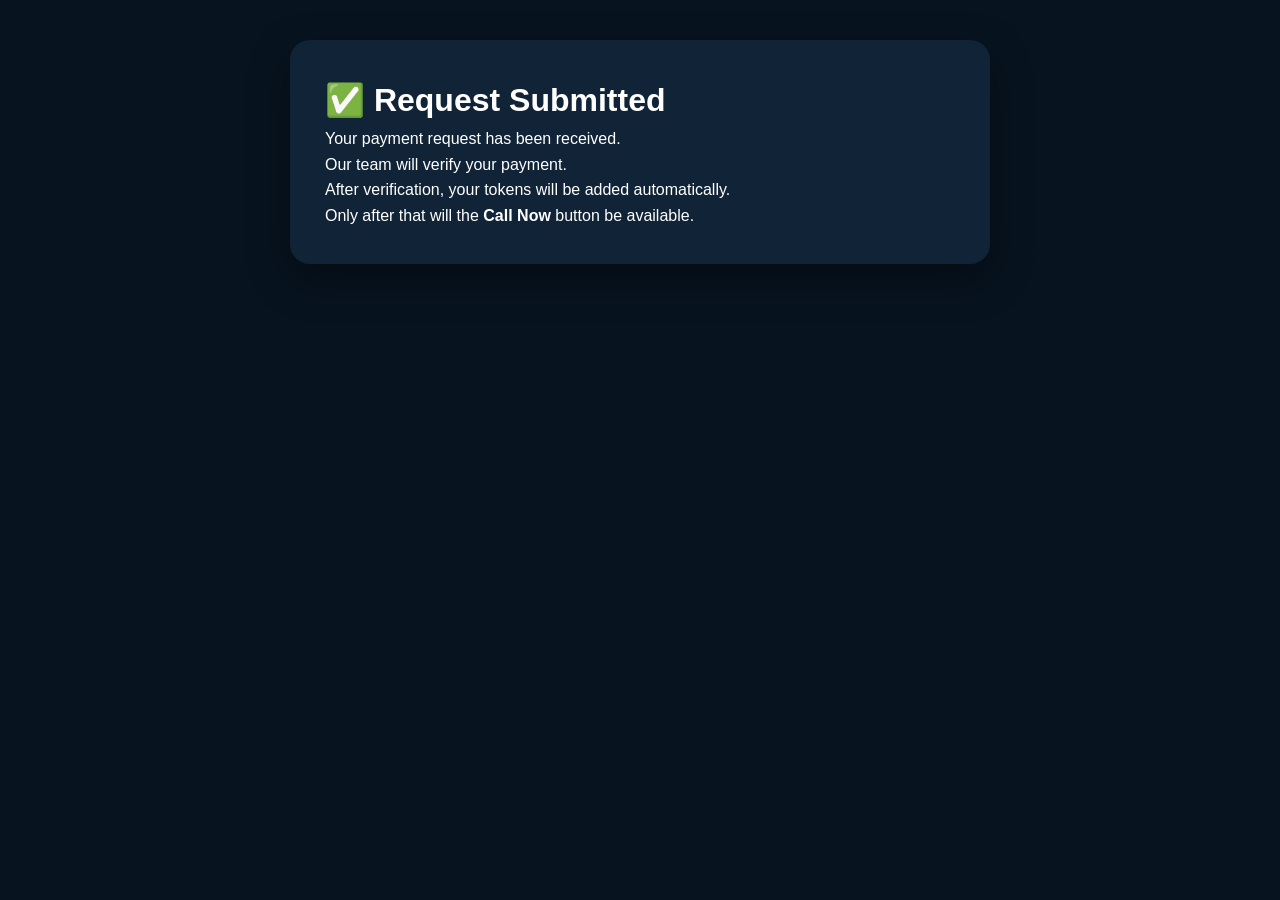
<file: success.html>
<!DOCTYPE html>
<html>

<head>

<title>Payment Pending</title>

<link rel="stylesheet" href="style.css">

</head>

<body>

<div class="payment-box">

<h1>✅ Request Submitted</h1>

<p>

Your payment request has been received.

</p>

<p>

Our team will verify your payment.

</p>

<p>

After verification, your tokens will be added automatically.

</p>

<p>

Only after that will the

<b>Call Now</b>

button be available.

</p>

</div>

</body>

</html>
</file>
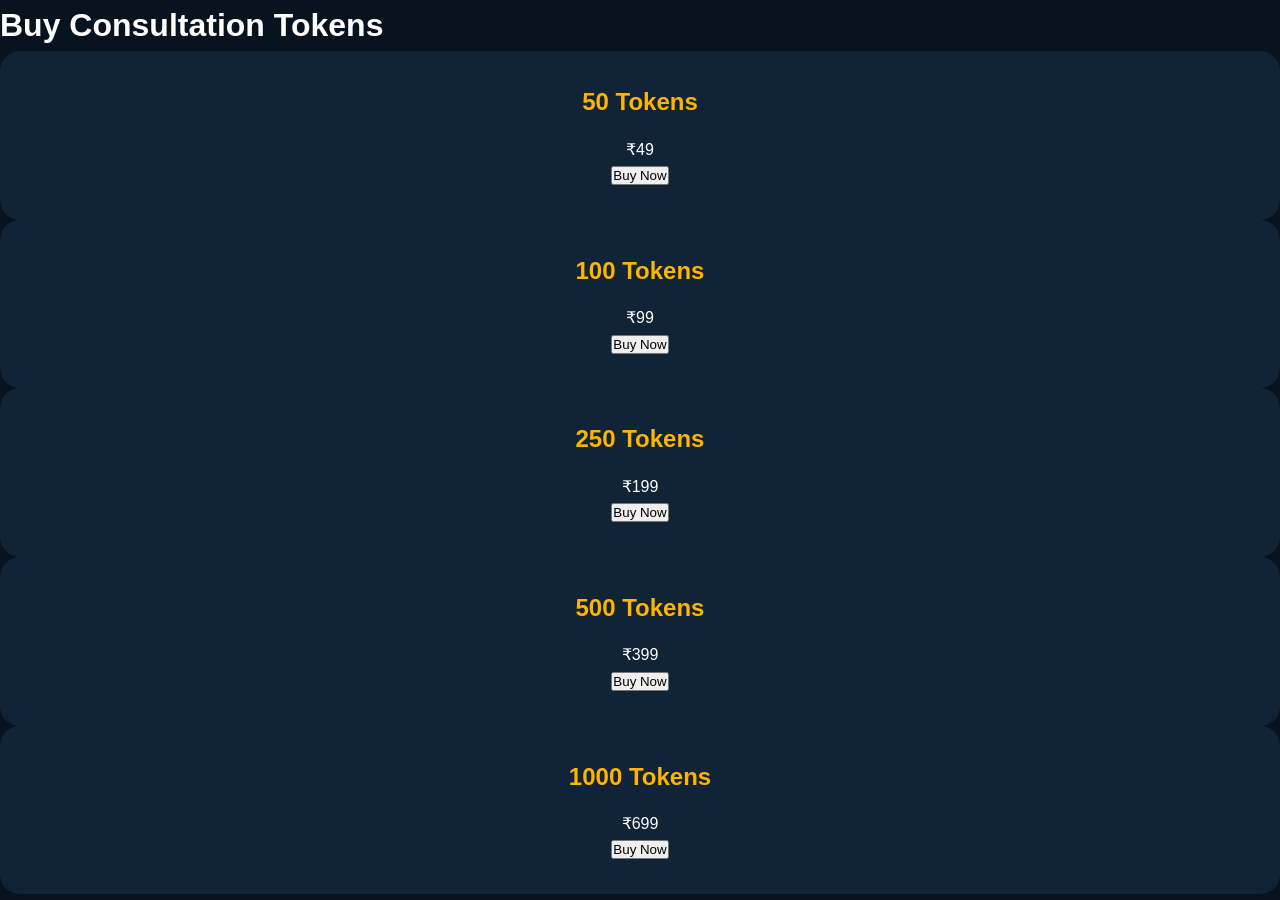
<file: tokens.html>
<!DOCTYPE html>
<html>

<head>
<title>Buy Tokens</title>
<link rel="stylesheet" href="style.css">
</head>

<body>


<h1>Buy Consultation Tokens</h1>


<div class="token-card">

<h2>50 Tokens</h2>
<p>₹49</p>

<button onclick="buyToken('50','49')">
Buy Now
</button>

</div>



<div class="token-card">

<h2>100 Tokens</h2>
<p>₹99</p>

<button onclick="buyToken('100','99')">
Buy Now
</button>

</div>



<div class="token-card">

<h2>250 Tokens</h2>
<p>₹199</p>

<button onclick="buyToken('250','199')">
Buy Now
</button>

</div>



<div class="token-card">

<h2>500 Tokens</h2>
<p>₹399</p>

<button onclick="buyToken('500','399')">
Buy Now
</button>

</div>



<div class="token-card">

<h2>1000 Tokens</h2>
<p>₹699</p>

<button onclick="buyToken('1000','699')">
Buy Now
</button>

</div>



<script>

function buyToken(token,price){

localStorage.setItem("tokens",token);
localStorage.setItem("price",price);

window.location.href="payment.html";

}

</script>


</body>

</html>
</file>
<file: style.css>
/*====================================
UNIQUE ASTRO V2
Premium Cosmic Theme
Developer Support : ChatGPT
====================================*/

/* RESET */

*{
margin:0;
padding:0;
box-sizing:border-box;
}

html{
scroll-behavior:smooth;
}

body{

font-family:'Cinzel',serif;

background:#040612;

color:#ffffff;

overflow-x:hidden;

line-height:1.6;

}

/*==========================
SCROLLBAR
==========================*/

::-webkit-scrollbar{

width:8px;

}

::-webkit-scrollbar-track{

background:#050816;

}

::-webkit-scrollbar-thumb{

background:#FFD700;

border-radius:20px;

}

/*==========================
SPACE BACKGROUND
==========================*/

.space{

position:fixed;

top:0;

left:0;

width:100%;

height:100%;

overflow:hidden;

z-index:-100;

background:

radial-gradient(circle at top,#16213e,#090b18,#020308);

}

/*==========================
STARS
==========================*/

.stars{

position:absolute;

width:100%;

height:100%;

background-image:

radial-gradient(#fff 1px,transparent 1px),

radial-gradient(#FFD700 1px,transparent 1px),

radial-gradient(#ffffff 1px,transparent 1px);

background-size:

120px 120px,

180px 180px,

250px 250px;

animation:twinkle 5s infinite alternate;

}

@keyframes twinkle{

0%{

opacity:.4;

}

50%{

opacity:1;

}

100%{

opacity:.5;

}

}

/*==========================
PLANETS
==========================*/

.planet{

position:absolute;

border-radius:50%;

box-shadow:0 0 35px rgba(255,255,255,.25);

}

.planet1{

width:90px;

height:90px;

top:8%;

left:5%;

background:

radial-gradient(circle,#8ec5ff,#2563eb,#0f172a);

animation:planetMove1 20s linear infinite;

}

.planet2{

width:150px;

height:150px;

bottom:8%;

right:5%;

background:

radial-gradient(circle,#f5b0ff,#7c3aed,#2e1065);

animation:planetMove2 25s linear infinite;

}

.planet3{

width:70px;

height:70px;

top:65%;

left:70%;

background:

radial-gradient(circle,#fff7b2,#facc15,#ca8a04);

animation:planetMove3 18s linear infinite;

}

@keyframes planetMove1{

0%{transform:translateY(0);}
50%{transform:translateY(-20px);}
100%{transform:translateY(0);}

}

@keyframes planetMove2{

0%{transform:translateY(0);}
50%{transform:translateY(25px);}
100%{transform:translateY(0);}

}

@keyframes planetMove3{

0%{transform:translateX(0);}
50%{transform:translateX(-20px);}
100%{transform:translateX(0);}

}

/*====================================
HEADER
====================================*/

header{

position:fixed;

top:0;

left:0;

width:100%;

padding:18px 25px;

display:flex;

justify-content:space-between;

align-items:center;

background:rgba(0,0,0,.35);

backdrop-filter:blur(15px);

border-bottom:1px solid rgba(255,215,0,.15);

z-index:1000;

}

/*====================================
LOGO
====================================*/

.logo h1{

font-size:32px;

color:#FFD700;

font-weight:700;

letter-spacing:3px;

text-shadow:

0 0 12px rgba(255,215,0,.7);

}

/*====================================
MENU BUTTON
====================================*/

.menu-btn{

width:40px;

display:flex;

flex-direction:column;

gap:6px;

cursor:pointer;

transition:.4s;

}

.menu-btn span{

height:3px;

width:100%;

background:#ffffff;

border-radius:20px;

transition:.4s;

}

.menu-btn:hover span{

background:#FFD700;

}

/*====================================
SIDEBAR
====================================*/

.sidebar{

position:fixed;

top:0;

right:-320px;

width:300px;

height:100vh;

padding:30px;

background:rgba(5,8,25,.98);

backdrop-filter:blur(20px);

transition:.45s;

z-index:9999;

border-left:1px solid rgba(255,215,0,.15);

overflow-y:auto;

}

.sidebar.active{

right:0;

}

/*====================================
CLOSE BUTTON
====================================*/

.close-btn{

text-align:right;

font-size:28px;

cursor:pointer;

color:white;

margin-bottom:30px;

}

.close-btn:hover{

color:#FFD700;

}

/*====================================
SIDEBAR MENU
====================================*/

.sidebar ul{

list-style:none;

}

.sidebar li{

margin:18px 0;

}

.sidebar a{

display:block;

padding:14px 18px;

border-radius:12px;

text-decoration:none;

color:white;

font-size:17px;

transition:.35s;

background:rgba(255,255,255,.05);

}

.sidebar a i{

margin-right:10px;

color:#FFD700;

}

.sidebar a:hover{

background:#FFD700;

color:#000;

padding-left:25px;

}

/*====================================
SIDEBAR USER BOX
====================================*/

.user-box{

text-align:center;

margin-bottom:35px;

padding-bottom:25px;

border-bottom:1px solid rgba(255,255,255,.1);

}

.user-box img{

width:90px;

height:90px;

border-radius:50%;

border:3px solid #FFD700;

margin-bottom:15px;

}

.user-box h2{

font-size:22px;

color:#FFD700;

margin-bottom:5px;

}

.user-box p{

font-size:14px;

color:#cccccc;

}

/*====================================
LOGIN BUTTON
====================================*/

.login-btn{

display:block;

width:100%;

margin-top:15px;

padding:14px;

border:none;

border-radius:40px;

background:linear-gradient(90deg,#FFD700,#FF9800);

font-size:17px;

font-weight:bold;

cursor:pointer;

transition:.3s;

color:#000;

}

.login-btn:hover{

transform:translateY(-3px);

box-shadow:

0 0 20px rgba(255,215,0,.5);

}

/*====================================
SIGNUP BUTTON
====================================*/

.signup-btn{

display:block;

width:100%;

margin-top:12px;

padding:14px;

border:2px solid #FFD700;

border-radius:40px;

background:transparent;

color:#FFD700;

font-size:17px;

font-weight:bold;

cursor:pointer;

transition:.3s;

}

.signup-btn:hover{

background:#FFD700;

color:#000;

}

/*====================================
OVERLAY
====================================*/

.overlay{

position:fixed;

top:0;

left:0;

width:100%;

height:100%;

background:rgba(0,0,0,.5);

opacity:0;

visibility:hidden;

transition:.3s;

z-index:5000;

}

.overlay.active{

opacity:1;

visibility:visible;

}

/*====================================
HERO SECTION
====================================*/

.hero{

min-height:100vh;

display:flex;

justify-content:center;

align-items:center;

text-align:center;

padding:120px 25px 80px;

}

.hero-content{

max-width:760px;

animation:fadeUp 1.2s ease;

}

.hero h2{

font-size:28px;

color:#cccccc;

margin-bottom:10px;

font-weight:500;

}

.hero h1{

font-size:68px;

color:#FFD700;

margin-bottom:20px;

letter-spacing:2px;

text-shadow:

0 0 18px rgba(255,215,0,.5),

0 0 35px rgba(255,215,0,.2);

}

.hero p{

font-size:18px;

line-height:1.9;

color:#dddddd;

margin-bottom:35px;

}

@keyframes fadeUp{

from{

opacity:0;

transform:translateY(50px);

}

to{

opacity:1;

transform:translateY(0);

}

}

/*====================================
GET STARTED BUTTON
====================================*/

.btn{

display:inline-block;

padding:16px 45px;

border-radius:50px;

text-decoration:none;

background:linear-gradient(90deg,#FFD700,#FF9800);

color:#000;

font-size:18px;

font-weight:bold;

transition:.35s;

box-shadow:

0 0 25px rgba(255,215,0,.35);

}

.btn:hover{

transform:translateY(-4px);

box-shadow:

0 0 35px rgba(255,215,0,.7);

}

/*====================================
SECTION
====================================*/

section{

padding:70px 20px;

}

/*====================================
ASTROLOGER PROFILE
====================================*/

.astrologer-profile{

max-width:1100px;

margin:auto;

}

.profile-card{

background:rgba(255,255,255,.08);

backdrop-filter:blur(18px);

border:1px solid rgba(255,215,0,.18);

border-radius:25px;

padding:35px;

text-align:center;

box-shadow:

0 15px 35px rgba(0,0,0,.35);

transition:.4s;

}

.profile-card:hover{

transform:translateY(-6px);

box-shadow:

0 20px 45px rgba(255,215,0,.2);

}

/*====================================
PROFILE IMAGE
====================================*/

.profile-img{

width:220px;

height:220px;

border-radius:50%;

object-fit:cover;

display:block;

margin:0 auto 25px;

border:5px solid #FFD700;

box-shadow:

0 0 25px rgba(255,215,0,.45);

}

/*====================================
PROFILE CONTENT
====================================*/

.profile-content h2{

font-size:34px;

color:#FFD700;

margin-bottom:20px;

}

.profile-details{

list-style:none;

max-width:700px;

margin:auto;

text-align:left;

}

.profile-details li{

padding:15px;

margin:10px 0;

background:rgba(255,255,255,.05);

border-radius:12px;

font-size:17px;

line-height:1.8;

}

.profile-details strong{

color:#FFD700;

}

/*====================================
COMMON CARD
====================================*/

.card{

background:rgba(255,255,255,.08);

backdrop-filter:blur(18px);

border-radius:22px;

padding:30px;

box-shadow:

0 10px 30px rgba(0,0,0,.35);

border:1px solid rgba(255,215,0,.15);

}

/*====================================
RESPONSIVE
====================================*/

@media(max-width:768px){

.hero h1{

font-size:42px;

}

.hero h2{

font-size:22px;

}

.hero p{

font-size:16px;

}

.profile-img{

width:170px;

height:170px;

}

.profile-content h2{

font-size:28px;

}

.profile-details li{

font-size:15px;

padding:12px;

}

.btn{

width:100%;

}

}

/* =======================================
   SUPPORT BOX
======================================= */

.enquiry-box{
    max-width:700px;
    margin:50px auto;
    padding:30px;
    border-radius:20px;
    text-align:center;
    background:rgba(255,255,255,.08);
    backdrop-filter:blur(15px);
    border:1px solid rgba(255,215,0,.25);
}

.enquiry-box h3{
    color:#FFD700;
    font-size:28px;
    margin-bottom:15px;
}

.enquiry-box p{
    color:#ddd;
    margin-bottom:20px;
}

.support-number{
    display:inline-block;
    padding:15px 30px;
    background:#25D366;
    color:#fff;
    text-decoration:none;
    border-radius:40px;
    font-weight:bold;
    transition:.3s;
}

.support-number:hover{
    transform:scale(1.05);
}

/* =======================================
   PAYMENT INFO
======================================= */

.payment-note{
    max-width:700px;
    margin:40px auto;
    padding:25px;
    background:rgba(255,215,0,.08);
    border:1px solid #FFD700;
    border-radius:20px;
}

.payment-note h3{
    color:#FFD700;
    margin-bottom:15px;
}

.payment-note p{
    line-height:1.8;
    color:#eee;
}

/* =======================================
   FEEDBACK LIST
======================================= */

#feedbackList{
    max-width:900px;
    margin:50px auto;
}

.feedback-card{
    background:rgba(255,255,255,.08);
    border:1px solid rgba(255,255,255,.1);
    border-radius:18px;
    padding:20px;
    margin-bottom:20px;
    transition:.3s;
}

.feedback-card:hover{
    transform:translateY(-5px);
    box-shadow:0 10px 25px rgba(255,215,0,.2);
}

.feedback-card h3{
    color:#FFD700;
    margin-bottom:8px;
}

.feedback-card .stars{
    color:#FFD700;
    font-size:18px;
    margin-bottom:10px;
}

.feedback-card p{
    color:#ddd;
    line-height:1.6;
}

.feedback-card small{
    display:block;
    margin-top:12px;
    color:#999;
}

/* =======================================
   FOOTER
======================================= */

footer{
    margin-top:70px;
    background:#090909;
    padding:35px;
    text-align:center;
    border-top:2px solid #FFD700;
}

footer p{
    color:#ccc;
    margin:8px 0;
}

footer b{
    color:#FFD700;
}

/* =======================================
   SCROLLBAR
======================================= */

::-webkit-scrollbar{
    width:8px;
}

::-webkit-scrollbar-track{
    background:#111;
}

::-webkit-scrollbar-thumb{
    background:#FFD700;
    border-radius:20px;
}

::-webkit-scrollbar-thumb:hover{
    background:#ffb300;
}

/* =======================================
   MOBILE
======================================= */

@media(max-width:768px){

.hero h1{
    font-size:40px;
}

.profile-img{
    width:170px;
    height:170px;
}

.birth-card,
.feedback-section,
.payment-note,
.enquiry-box{
    width:95%;
    padding:20px;
}

.feedback-card{
    padding:15px;
}

.support-number{
    width:100%;
}

}

/* ==========================================
        UNIQUE ASTRO PREMIUM CSS
              PART - 1
========================================== */

/* Google Font */
@import url('https://fonts.googleapis.com/css2?family=Poppins:wght@300;400;500;600;700;800&display=swap');

*{
margin:0;
padding:0;
box-sizing:border-box;
font-family:'Poppins',sans-serif;
}

html{
scroll-behavior:smooth;
}

body{
background:#07131f;
color:#fff;
overflow-x:hidden;
}

/* Scrollbar */

::-webkit-scrollbar{
width:8px;
}

::-webkit-scrollbar-track{
background:#091b2d;
}

::-webkit-scrollbar-thumb{
background:#ffb400;
border-radius:20px;
}

/* Links */

a{
text-decoration:none;
color:white;
transition:.3s;
}

a:hover{
color:#ffb400;
}

/* Container */

.container{
width:90%;
max-width:1200px;
margin:auto;
}

/* ================= HEADER ================= */

header{
width:100%;
background:rgba(0,0,0,.4);
backdrop-filter:blur(15px);
position:sticky;
top:0;
z-index:999;
padding:15px 30px;
display:flex;
justify-content:space-between;
align-items:center;
border-bottom:1px solid rgba(255,255,255,.08);
}

.logo{
font-size:28px;
font-weight:700;
color:#ffb400;
letter-spacing:1px;
}

nav{
display:flex;
gap:20px;
align-items:center;
}

nav a{
padding:10px 18px;
border-radius:8px;
font-weight:500;
transition:.3s;
}

nav a:hover{
background:#ffb400;
color:#000;
}

/* ================= HERO ================= */

.hero{
padding:70px 20px;
text-align:center;
}

.hero h1{
font-size:42px;
color:#ffb400;
margin-bottom:15px;
}

.hero p{
font-size:18px;
color:#d8d8d8;
line-height:1.8;
margin-bottom:30px;
}

/* Buttons */

.btn{
display:inline-block;
padding:14px 30px;
background:#ffb400;
color:#000;
font-weight:700;
border:none;
border-radius:10px;
cursor:pointer;
transition:.3s;
}

.btn:hover{
background:#ffd54f;
transform:translateY(-3px);
box-shadow:0 10px 25px rgba(255,180,0,.35);
}

/* ================= CARD ================= */

.card{
background:#102337;
border-radius:18px;
padding:25px;
margin-top:20px;
border:1px solid rgba(255,255,255,.08);
box-shadow:0 15px 35px rgba(0,0,0,.35);
transition:.3s;
}

.card:hover{
transform:translateY(-6px);
}

.card h2{
color:#ffb400;
margin-bottom:12px;
}

.card p{
line-height:1.7;
color:#ddd;
}

/* ================= INPUTS ================= */

input,
textarea,
select{
width:100%;
padding:14px;
margin-top:10px;
margin-bottom:18px;
border:none;
outline:none;
border-radius:10px;
background:#1a324b;
color:white;
font-size:15px;
transition:.3s;
}

input:focus,
textarea:focus,
select:focus{
border:2px solid #ffb400;
background:#203d5b;
}

textarea{
resize:vertical;
min-height:120px;
}

label{
font-weight:600;
display:block;
margin-top:10px;
margin-bottom:5px;
}

/* ================= FORM ================= */

form{
background:#102337;
padding:25px;
border-radius:18px;
box-shadow:0 15px 35px rgba(0,0,0,.3);
margin-top:20px;
}

/* ================= SECTION ================= */

section{
padding:60px 20px;
}

.section-title{
text-align:center;
font-size:32px;
margin-bottom:30px;
color:#ffb400;
}

/* ================= FOOTER ================= */

footer{
background:#06111d;
padding:30px;
text-align:center;
color:#bbb;
border-top:1px solid rgba(255,255,255,.08);
margin-top:50px;
}

/* ================= MOBILE ================= */

@media(max-width:768px){

header{
flex-direction:column;
gap:15px;
}

nav{
flex-wrap:wrap;
justify-content:center;
}

.hero h1{
font-size:30px;
}

.hero p{
font-size:15px;
}

.btn{
width:100%;
}

}

/* ==========================================
        UNIQUE ASTRO PREMIUM CSS
              PART - 2
   LOGIN • SIGNUP • PROFILE • BIRTH DETAILS
==========================================*/

/* Login & Signup Box */

.login-container,
.signup-container{
    max-width:450px;
    margin:40px auto;
    background:#102337;
    padding:35px;
    border-radius:20px;
    border:1px solid rgba(255,255,255,.08);
    box-shadow:0 20px 40px rgba(0,0,0,.35);
}

.login-container h2,
.signup-container h2{
    text-align:center;
    color:#ffb400;
    margin-bottom:25px;
    font-size:30px;
}

.login-container input,
.signup-container input,
.login-container select,
.signup-container select{
    margin-bottom:18px;
}

.login-container button,
.signup-container button{
    width:100%;
}

/* Form Row */

.form-row{
    display:flex;
    gap:15px;
}

.form-row .col{
    flex:1;
}

@media(max-width:768px){
.form-row{
flex-direction:column;
}
}

/* User Profile */

.profile-card{
    max-width:900px;
    margin:40px auto;
    background:#102337;
    border-radius:20px;
    padding:30px;
    display:flex;
    align-items:center;
    gap:25px;
    box-shadow:0 15px 40px rgba(0,0,0,.35);
}

.profile-image{
    width:120px;
    height:120px;
    border-radius:50%;
    border:4px solid #ffb400;
    object-fit:cover;
}

.profile-info{
    flex:1;
}

.profile-info h2{
    color:#ffb400;
    margin-bottom:10px;
}

.profile-info p{
    color:#ddd;
    line-height:1.8;
}

.edit-profile-btn{
    margin-top:20px;
}

/* Birth Details Section */

.birth-details{
    max-width:900px;
    margin:auto;
    background:#102337;
    padding:35px;
    border-radius:20px;
    box-shadow:0 15px 40px rgba(0,0,0,.35);
}

.birth-details h2{
    color:#ffb400;
    text-align:center;
    margin-bottom:30px;
}

.birth-details label{
    margin-top:15px;
}

.birth-details input,
.birth-details select,
.birth-details textarea{
    background:#183149;
}

.birth-details textarea{
    min-height:130px;
}

/* Gender Buttons */

.gender-group{
    display:flex;
    gap:15px;
    margin:15px 0;
}

.gender-group label{
    flex:1;
    text-align:center;
    padding:12px;
    border-radius:10px;
    background:#1a324b;
    cursor:pointer;
    transition:.3s;
}

.gender-group label:hover{
    background:#ffb400;
    color:#000;
}

/* Upload Box */

.upload-box{
    border:2px dashed #ffb400;
    border-radius:15px;
    padding:30px;
    text-align:center;
    margin-top:15px;
    transition:.3s;
}

.upload-box:hover{
    background:#14293d;
}

/* Progress Bar */

.progress{
    width:100%;
    height:12px;
    background:#1d3650;
    border-radius:20px;
    overflow:hidden;
    margin-top:15px;
}

.progress span{
    display:block;
    width:60%;
    height:100%;
    background:#ffb400;
}

/* Success Box */

.success-box{
    background:#0d5130;
    color:#fff;
    padding:15px;
    border-radius:10px;
    margin-top:20px;
}

.error-box{
    background:#7d1c1c;
    color:#fff;
    padding:15px;
    border-radius:10px;
    margin-top:20px;
}

/* Divider */

.divider{
    width:100%;
    height:1px;
    background:rgba(255,255,255,.1);
    margin:30px 0;
}

/* Small Buttons */

.btn-small{
    padding:10px 18px;
    border-radius:8px;
    background:#ffb400;
    color:#000;
    font-weight:600;
    border:none;
    cursor:pointer;
}

.btn-small:hover{
    background:#ffd54f;
}

/* Responsive */

@media(max-width:768px){

.profile-card{
flex-direction:column;
text-align:center;
}

.profile-image{
width:100px;
height:100px;
}

.gender-group{
flex-direction:column;
}

.birth-details{
padding:20px;
}

.login-container,
.signup-container{
margin:20px;
padding:25px;
}

}

/* ==========================================
        UNIQUE ASTRO PREMIUM CSS
              PART - 3
 BUY TOKENS • PAYMENT • FEEDBACK • SUPPORT
==========================================*/

/* ===== Dashboard ===== */

.dashboard{
    width:100%;
    display:grid;
    grid-template-columns:repeat(auto-fit,minmax(250px,1fr));
    gap:20px;
    margin-top:30px;
}

.dashboard-card{
    background:#102337;
    padding:25px;
    border-radius:18px;
    text-align:center;
    transition:.3s;
    border:1px solid rgba(255,255,255,.08);
    box-shadow:0 12px 30px rgba(0,0,0,.35);
}

.dashboard-card:hover{
    transform:translateY(-8px);
    box-shadow:0 20px 40px rgba(255,180,0,.15);
}

.dashboard-card h3{
    color:#ffb400;
    font-size:22px;
    margin-bottom:10px;
}

.dashboard-card span{
    font-size:35px;
    font-weight:700;
    color:#fff;
}

/* ===== Buy Tokens ===== */

.token-section{
    max-width:1100px;
    margin:auto;
    padding:30px;
}

.token-grid{
    display:grid;
    grid-template-columns:repeat(auto-fit,minmax(250px,1fr));
    gap:25px;
}

.token-card{
    background:#102337;
    border-radius:20px;
    padding:30px;
    text-align:center;
    transition:.3s;
    border:2px solid transparent;
}

.token-card:hover{
    border-color:#ffb400;
    transform:scale(1.04);
}

.token-card h2{
    color:#ffb400;
    margin-bottom:15px;
}

.token-price{
    font-size:40px;
    font-weight:bold;
    color:#fff;
    margin:20px 0;
}

.token-card ul{
    list-style:none;
    padding:0;
}

.token-card ul li{
    padding:8px 0;
    color:#ddd;
}

/* ===== Payment ===== */

.payment-box{
    max-width:700px;
    margin:40px auto;
    background:#102337;
    padding:35px;
    border-radius:20px;
    box-shadow:0 15px 40px rgba(0,0,0,.35);
}

.payment-box h2{
    text-align:center;
    color:#ffb400;
    margin-bottom:25px;
}

.payment-method{
    display:flex;
    gap:15px;
    flex-wrap:wrap;
}

.payment-method div{
    flex:1;
    background:#183149;
    padding:15px;
    border-radius:10px;
    text-align:center;
    cursor:pointer;
    transition:.3s;
}

.payment-method div:hover{
    background:#ffb400;
    color:#000;
}

.qr-box{
    text-align:center;
    margin-top:25px;
}

.qr-box img{
    width:220px;
    border-radius:15px;
    background:#fff;
    padding:10px;
}

/* ===== Payment Success ===== */

.payment-success{
    background:#0d5130;
    color:#fff;
    padding:18px;
    border-radius:12px;
    margin-top:20px;
}

.payment-pending{
    background:#7b5d00;
    color:#fff;
    padding:18px;
    border-radius:12px;
    margin-top:20px;
}

/* ===== Feedback ===== */

.feedback-section{
    max-width:850px;
    margin:auto;
}

.feedback-card{
    background:#102337;
    padding:30px;
    border-radius:20px;
    margin-top:20px;
}

.feedback-card h2{
    color:#ffb400;
    margin-bottom:20px;
}

.feedback-card textarea{
    min-height:180px;
}

/* Rating */

.rating{
    display:flex;
    justify-content:center;
    gap:10px;
    margin:20px 0;
}

.rating span{
    font-size:30px;
    cursor:pointer;
    transition:.3s;
}

.rating span:hover{
    color:#ffb400;
    transform:scale(1.2);
}

/* ===== Support ===== */

.support-box{
    max-width:900px;
    margin:auto;
    background:#102337;
    padding:35px;
    border-radius:20px;
}

.support-box h2{
    text-align:center;
    color:#ffb400;
    margin-bottom:20px;
}

.support-item{
    background:#183149;
    padding:18px;
    border-radius:12px;
    margin-bottom:15px;
}

.support-item h4{
    color:#ffb400;
    margin-bottom:8px;
}

.support-item p{
    color:#ddd;
    line-height:1.7;
}

/* ===== FAQ ===== */

.faq{
    margin-top:40px;
}

.faq-item{
    background:#183149;
    margin-bottom:15px;
    border-radius:12px;
    padding:18px;
}

.faq-item h3{
    color:#ffb400;
    margin-bottom:8px;
}

.faq-item p{
    color:#ddd;
}

/* ===== Responsive ===== */

@media(max-width:768px){

.token-grid{
grid-template-columns:1fr;
}

.payment-method{
flex-direction:column;
}

.dashboard{
grid-template-columns:1fr;
}

.payment-box,
.support-box,
.feedback-card{
padding:20px;
}

.token-price{
font-size:30px;
}

}

/* ==========================================
        UNIQUE ASTRO PREMIUM CSS
              PART - 4
 FOOTER • POPUP • LOADER • ANIMATIONS
==========================================*/

/* ===== Footer ===== */

.footer{
    background:#050d18;
    padding:50px 20px 20px;
    margin-top:60px;
    border-top:1px solid rgba(255,255,255,.08);
}

.footer-grid{
    display:grid;
    grid-template-columns:repeat(auto-fit,minmax(220px,1fr));
    gap:30px;
}

.footer h3{
    color:#ffb400;
    margin-bottom:15px;
}

.footer p,
.footer a{
    color:#ccc;
    line-height:1.8;
    transition:.3s;
}

.footer a:hover{
    color:#ffb400;
}

.footer-bottom{
    text-align:center;
    padding-top:20px;
    margin-top:30px;
    border-top:1px solid rgba(255,255,255,.08);
    color:#888;
}

/* ===== Popup ===== */

.popup{
    position:fixed;
    top:50%;
    left:50%;
    transform:translate(-50%,-50%) scale(0);
    width:90%;
    max-width:420px;
    background:#102337;
    padding:30px;
    border-radius:20px;
    text-align:center;
    z-index:9999;
    transition:.3s;
    box-shadow:0 20px 60px rgba(0,0,0,.45);
}

.popup.active{
    transform:translate(-50%,-50%) scale(1);
}

.popup h2{
    color:#ffb400;
    margin-bottom:15px;
}

.popup p{
    color:#ddd;
}

.popup button{
    margin-top:20px;
}

/* ===== Overlay ===== */

.overlay{
    position:fixed;
    top:0;
    left:0;
    width:100%;
    height:100%;
    background:rgba(0,0,0,.65);
    display:none;
    z-index:9998;
}

.overlay.active{
    display:block;
}

/* ===== Loader ===== */

.loader{
    width:60px;
    height:60px;
    border:6px solid rgba(255,255,255,.15);
    border-top:6px solid #ffb400;
    border-radius:50%;
    animation:spin 1s linear infinite;
    margin:auto;
}

@keyframes spin{
    from{
        transform:rotate(0deg);
    }
    to{
        transform:rotate(360deg);
    }
}

/* ===== Notification ===== */

.notification{
    position:fixed;
    top:20px;
    right:20px;
    background:#102337;
    color:#fff;
    padding:15px 20px;
    border-left:5px solid #ffb400;
    border-radius:12px;
    z-index:9999;
    box-shadow:0 15px 40px rgba(0,0,0,.35);
}

/* ===== Floating WhatsApp ===== */

.whatsapp{
    position:fixed;
    right:20px;
    bottom:20px;
    width:65px;
    height:65px;
    border-radius:50%;
    background:#25D366;
    display:flex;
    justify-content:center;
    align-items:center;
    font-size:30px;
    color:#fff;
    box-shadow:0 10px 25px rgba(0,0,0,.35);
    transition:.3s;
    z-index:999;
}

.whatsapp:hover{
    transform:scale(1.12);
}

/* ===== Back To Top ===== */

.top-btn{
    position:fixed;
    left:20px;
    bottom:20px;
    width:55px;
    height:55px;
    border-radius:50%;
    background:#ffb400;
    color:#000;
    display:flex;
    justify-content:center;
    align-items:center;
    font-size:24px;
    font-weight:bold;
    cursor:pointer;
    transition:.3s;
    z-index:999;
}

.top-btn:hover{
    transform:translateY(-6px);
}

/* ===== Animation ===== */

.fade-in{
    animation:fadeIn 1s ease;
}

@keyframes fadeIn{
    from{
        opacity:0;
        transform:translateY(30px);
    }
    to{
        opacity:1;
        transform:translateY(0);
    }
}

.zoom-in{
    animation:zoomIn .8s ease;
}

@keyframes zoomIn{
    from{
        transform:scale(.8);
        opacity:0;
    }
    to{
        transform:scale(1);
        opacity:1;
    }
}

.slide-left{
    animation:slideLeft 1s ease;
}

@keyframes slideLeft{
    from{
        transform:translateX(80px);
        opacity:0;
    }
    to{
        transform:translateX(0);
        opacity:1;
    }
}

/* ===== Tables ===== */

table{
    width:100%;
    border-collapse:collapse;
    margin-top:20px;
}

table th{
    background:#ffb400;
    color:#000;
    padding:15px;
}

table td{
    background:#102337;
    color:#fff;
    padding:15px;
    border-bottom:1px solid rgba(255,255,255,.08);
}

/* ===== Badge ===== */

.badge{
    background:#ffb400;
    color:#000;
    padding:5px 12px;
    border-radius:20px;
    font-size:13px;
    font-weight:600;
}

/* ===== Responsive ===== */

@media(max-width:768px){

.footer-grid{
grid-template-columns:1fr;
text-align:center;
}

.popup{
padding:20px;
}

.notification{
left:15px;
right:15px;
}

.whatsapp{
width:58px;
height:58px;
font-size:28px;
}

.top-btn{
width:50px;
height:50px;
}

table{
display:block;
overflow-x:auto;
white-space:nowrap;
}

}

/* Latest Reviews Slider */

.review-slider{

display:flex;

gap:20px;

overflow-x:auto;

scroll-behavior:smooth;

padding:20px;

width:100%;

}


.review-slider::-webkit-scrollbar{

height:8px;

}


.review-card{

min-width:260px;

background:white;

padding:20px;

border-radius:20px;

box-shadow:0 5px 20px rgba(0,0,0,0.15);

flex-shrink:0;

}



.review-card h3{

margin-bottom:10px;

}



.review-card p{

color:#555;

}

/* ===== Latest Reviews Slider ===== */

.review-slider{

width:100%;

overflow-x:auto;

white-space:nowrap;

padding:10px 0;

scroll-behavior:smooth;

}

.review-slider::-webkit-scrollbar{

height:6px;

}

.review-slider::-webkit-scrollbar-thumb{

background:#ff9800;

border-radius:10px;

}

#reviewsContainer{

display:flex;

gap:15px;

}

.review-card{

min-width:280px;

max-width:280px;

background:#fff;

border-radius:15px;

padding:15px;

box-shadow:0 5px 15px rgba(0,0,0,.15);

flex-shrink:0;

}

.review-card h3{

margin-bottom:8px;

}

.review-card .stars{

color:gold;

font-size:18px;

margin-bottom:8px;

}

/* ===== Latest Reviews Slider ===== */

#feedbackList{

display:flex;

overflow-x:auto;

gap:15px;

padding:15px 5px;

scroll-behavior:smooth;

}

#feedbackList::-webkit-scrollbar{

height:6px;

}

#feedbackList::-webkit-scrollbar-thumb{

background:#ff9800;

border-radius:20px;

}

.feedback-card{

min-width:280px;

max-width:280px;

background:#fff;

border-radius:15px;

padding:15px;

box-shadow:0 4px 12px rgba(0,0,0,.15);

flex-shrink:0;

}

/* =======================================
   UNIQUE ASTRO BUTTONS
======================================= */

/* Continue Button */
.continue-btn,
button[type="submit"]{

width:100%;

padding:15px;

margin-top:15px;

background:linear-gradient(45deg,#ff9800,#ff5722);

color:#fff;

border:none;

border-radius:12px;

font-size:18px;

font-weight:bold;

cursor:pointer;

transition:.3s;

}

.continue-btn:hover,
button[type="submit"]:hover{

transform:translateY(-2px);

box-shadow:0 8px 18px rgba(255,87,34,.35);

}



/* Call Now Button */

#callNowBtn,
.call-btn{

width:100%;

padding:15px;

margin-top:15px;

background:#28a745;

color:white;

border:none;

border-radius:12px;

font-size:18px;

font-weight:bold;

cursor:pointer;

transition:.3s;

}

#callNowBtn:hover,
.call-btn:hover{

background:#218838;

transform:scale(1.02);

}



/* Buy Tokens Button */

.buy-token-btn{

width:100%;

padding:15px;

margin-top:15px;

background:#ff9800;

color:white;

border:none;

border-radius:12px;

font-size:18px;

font-weight:bold;

cursor:pointer;

transition:.3s;

}

.buy-token-btn:hover{

background:#e68900;

}



/* Payment Done Button */

.payment-btn{

width:100%;

padding:15px;

margin-top:15px;

background:#007bff;

color:white;

border:none;

border-radius:12px;

font-size:18px;

font-weight:bold;

cursor:pointer;

transition:.3s;

}

.payment-btn:hover{

background:#0056b3;

}



/* Request Call Button */

.request-call-btn{

width:100%;

padding:15px;

margin-top:15px;

background:#6f42c1;

color:white;

border:none;

border-radius:12px;

font-size:18px;

font-weight:bold;

cursor:pointer;

transition:.3s;

}

.request-call-btn:hover{

background:#5936a2;

}



/* =======================================
   Consultation Charges
======================================= */

.consultation-box{

background:#fff;

padding:25px;

margin:20px 0;

border-radius:15px;

box-shadow:0 5px 15px rgba(0,0,0,.15);

text-align:center;

}

.consultation-box h2{

color:#ff5722;

margin-bottom:15px;

}

.consultation-box p{

font-size:17px;

line-height:1.8;

color:#555;

}



/* =======================================
   About UNIQUE ASTRO
======================================= */

.about-box{

background:#fff;

padding:25px;

margin:20px 0;

border-radius:15px;

box-shadow:0 5px 15px rgba(0,0,0,.15);

}

.about-box h2{

text-align:center;

color:#ff5722;

margin-bottom:15px;

}

.about-box p{

font-size:16px;

line-height:1.8;

color:#555;

text-align:justify;

}



/* =======================================
   Feedback Form
======================================= */

.feedback-box{

background:#fff;

padding:25px;

margin:20px 0;

border-radius:15px;

box-shadow:0 5px 15px rgba(0,0,0,.15);

}

.feedback-box input,
.feedback-box textarea,
.feedback-box select{

width:100%;

padding:12px;

margin:10px 0;

border:1px solid #ddd;

border-radius:10px;

font-size:16px;

outline:none;

}

.feedback-box textarea{

height:120px;

resize:none;

}



/* Submit Feedback Button */

.feedback-box button{

width:100%;

padding:15px;

background:linear-gradient(45deg,#ff9800,#ff5722);

color:white;

border:none;

border-radius:12px;

font-size:18px;

font-weight:bold;

cursor:pointer;

transition:.3s;

}

.feedback-box button:hover{

transform:translateY(-2px);

box-shadow:0 8px 18px rgba(255,87,34,.35);

}

/* ===================================
   CONSULTATION CHARGES
=================================== */

.consultation-box{

margin:30px 15px;

padding:30px;

border-radius:25px;

background:linear-gradient(135deg,#ff9800,#ff5722);

color:#fff;

text-align:center;

box-shadow:0 15px 35px rgba(255,87,34,.35);

position:relative;

overflow:hidden;

}

.consultation-box::before{

content:"✨";

position:absolute;

font-size:80px;

opacity:.15;

right:15px;

top:10px;

}

.consultation-box h2{

font-size:30px;

margin-bottom:15px;

}

.consultation-box p{

font-size:18px;

line-height:1.8;

}



/* ===================================
   BUY TOKENS BUTTON
=================================== */

.buy-token-btn{

width:100%;

padding:16px;

margin-top:15px;

border:none;

border-radius:50px;

font-size:18px;

font-weight:bold;

background:linear-gradient(90deg,#FFD700,#FFA500);

color:#111;

cursor:pointer;

box-shadow:0 8px 20px rgba(255,193,7,.45);

transition:.3s;

}

.buy-token-btn:hover{

transform:scale(1.05);

}



/* ===================================
   PAYMENT DONE BUTTON
=================================== */

.payment-btn{

width:100%;

padding:16px;

margin-top:15px;

border:none;

border-radius:50px;

font-size:18px;

font-weight:bold;

background:linear-gradient(90deg,#00c853,#00e676);

color:white;

cursor:pointer;

box-shadow:0 8px 20px rgba(0,200,83,.35);

transition:.3s;

}

.payment-btn:hover{

transform:scale(1.05);

}



/* ===================================
   ABOUT UNIQUE ASTRO
=================================== */

.about-box{

margin:30px 15px;

padding:25px;

border-radius:25px;

background:rgba(255,255,255,.12);

backdrop-filter:blur(15px);

border:1px solid rgba(255,255,255,.25);

box-shadow:0 15px 35px rgba(0,0,0,.18);

}

.about-box h2{

text-align:center;

font-size:28px;

color:#ff9800;

margin-bottom:15px;

}

.about-box p{

font-size:17px;

line-height:1.9;

color:#444;

text-align:justify;

}
</file>
